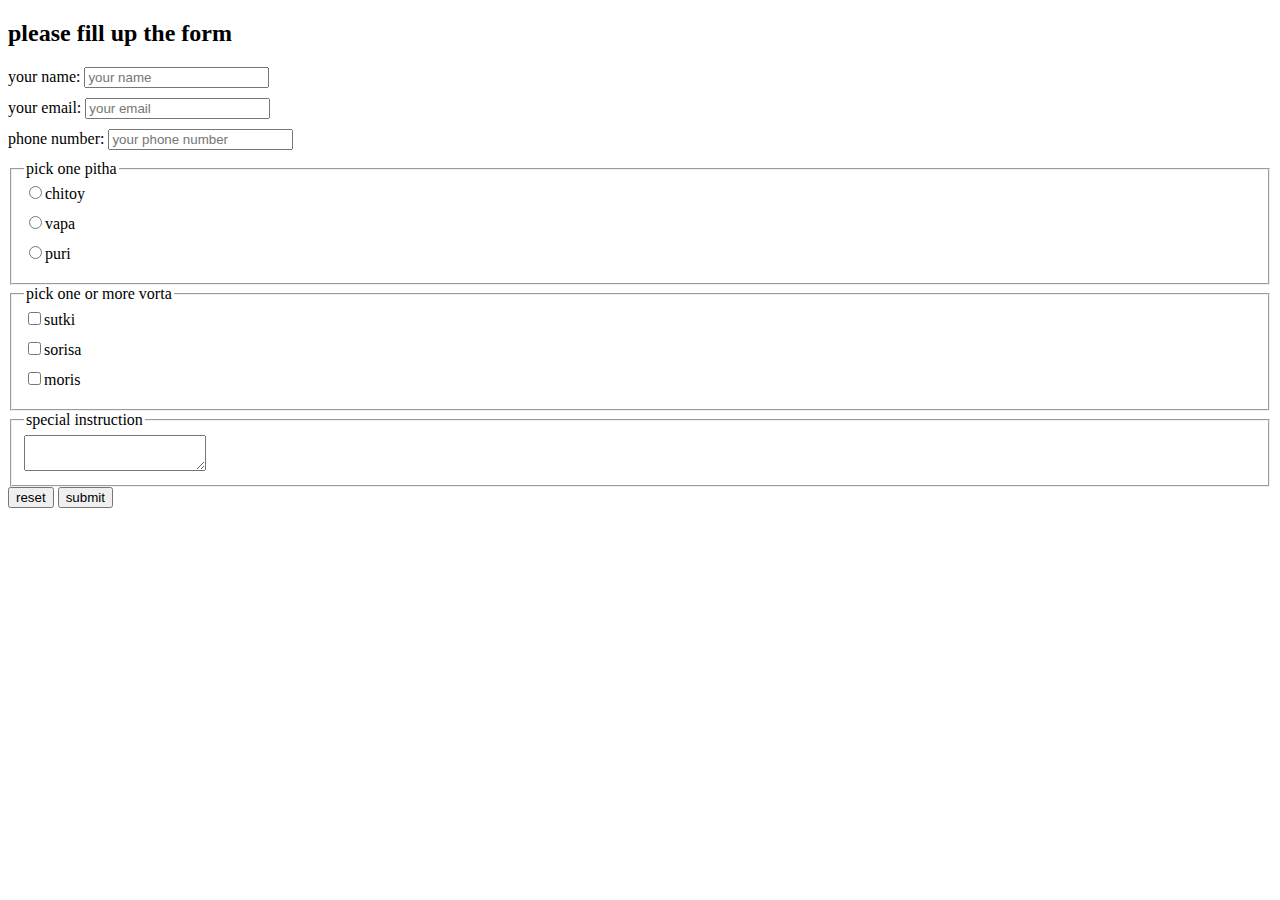
<file: form.html>
<!DOCTYPE html>
<html lang="en">
<head>
    <meta charset="UTF-8">
    <meta name="viewport" content="width=device-width, initial-scale=1.0">
    <title>form fillup</title>   
    <style>
        label{
            display: block;
            margin-bottom: 10px;
        }
    </style>
</head>
<body>
    <header>

    </header>
    <main>
        <section>
            <h2>please fill up the form</h2>
            <form>
                <label for="name">your name:
                    <input type="text" id="name" placeholder="your name">
                </label>
                <label for="email">your email:
                    <input type="text" id="email" placeholder="your email">
                </label>
                <label for="phone">phone number:
                    <input type="text" name="" id="phone" placeholder="your phone number">
                </label>
                <fieldset>
                    <legend>pick one pitha</legend>
                    <label for="chitoy">
                        <input type="radio" name="pitha" id="chitoy">chitoy
                    </label>
                    <label for="vapa">
                        <input type="radio" name="pitha" id="vapa">vapa
                    </label>
                    <label for="puri">
                        <input type="radio" name="pitha" id="puri">puri
                    </label>
                </fieldset>
                <fieldset>
                    <legend>pick one or more vorta</legend>
                    <label for="sutki">
                        <input type="checkbox" name="vorta" id="sutki">sutki
                    </label>
                        <label for="sorisa">
                            <input type="checkbox" name="vorta" id="sorisa">sorisa
                        </label>
                       <label for="moris">
                            <input type="checkbox" name="vorta" id="moris">moris
                        </label>
                </fieldset>
                <fieldset>
                    <legend>special instruction</legend>
                    <textarea name="" id=""></textarea>
                </fieldset>
                <input type="reset" value="reset">
                <input type="submit" value="submit">
            </form>
        </section>
    </main>
    <footer>

    </footer>
</body>
</html>
</file>
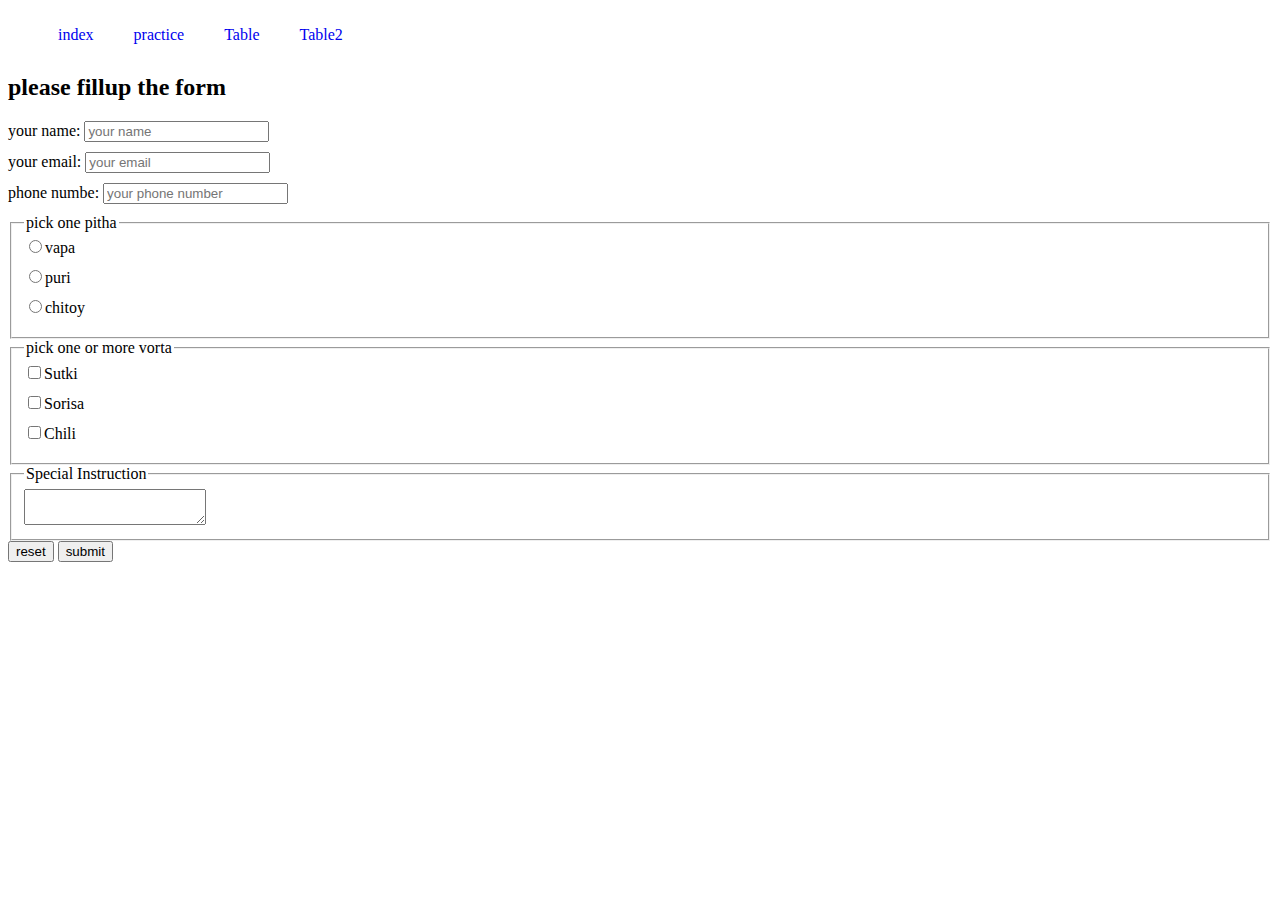
<file: practice.html>
<!DOCTYPE html>
<html lang="en">
<head>
    <meta charset="UTF-8">
    <meta name="viewport" content="width=device-width, initial-scale=1.0">
    <title>form fillup</title>
    <link rel="stylesheet" href="style/project.css">
    <style>
        label{
            display: block;
            margin-bottom: 10px;
        }
    </style>
</head>
<body>
    <header>
        <nav>
            <ul>
               <li><a href="index.html">index</a></li>
               <li><a href="practice.html">practice</a></li>
               <li><a href="table1.html">Table</a></li>
               <li>
                <a href="table2.html">Table2</a>
                <ul class="dropdown">
                    <li><a href="index.html">index</a></li>
                    <li><a href="practice.html">practice</a></li>
                    <li><a href="table1.html">Table</a></li>
                    <li><a href="table2.html">Table2</a></li>
                    <li><a href="table1.html">Table1
                    </a></li>
                 </ul>
            </li>
            </ul>
        </nav>
     </header>
    <main>
        <section>
            <h2>please fillup the form</h2>
            <form>
            <label for="name">your name:
                <input type="text" id="your name" placeholder="your name">
            </label>
            <label for="email">your email:
                <input type="text" id="email" placeholder="your email">
            </label>
            <label for="phone">phone numbe:
                <input type="text" id="phone" placeholder="your phone number">
            </label>
            <fieldset>
                <legend>pick one pitha</legend>
                   <label for="vapa">
                      <input type="radio" name="pitha" id="vapa">vapa
                   </label>
                   <label for="puri">
                       <input type="radio" name="pitha" id="puri">puri
                   </label>
                   <label for="chitoy">
                        <input type="radio" name="pitha" id="chitoy">chitoy
                   </label>
            </fieldset>
            <fieldset>
                <legend>pick one or more vorta</legend>
                <label for="sutki">
                    <input type="checkbox" name="vorta" id="sutki">Sutki
                </label>
                <label for="Sorisa">
                    <input type="checkbox" name="vorta" id="Sorisa">Sorisa
                </label>
                <label for="Chili">
                    <input type="checkbox" name="vorta" id="chili">Chili
                </label>
            </fieldset>
            <fieldset>
                <legend>Special Instruction</legend>
                <textarea name="" id=""></textarea>
            </fieldset>
            <input type="reset" value="reset">
            <input type="submit" value="submit">
        </form>
        </section>
    </main>
    <footer>
        
    </footer>
</body>
</html>
</file>
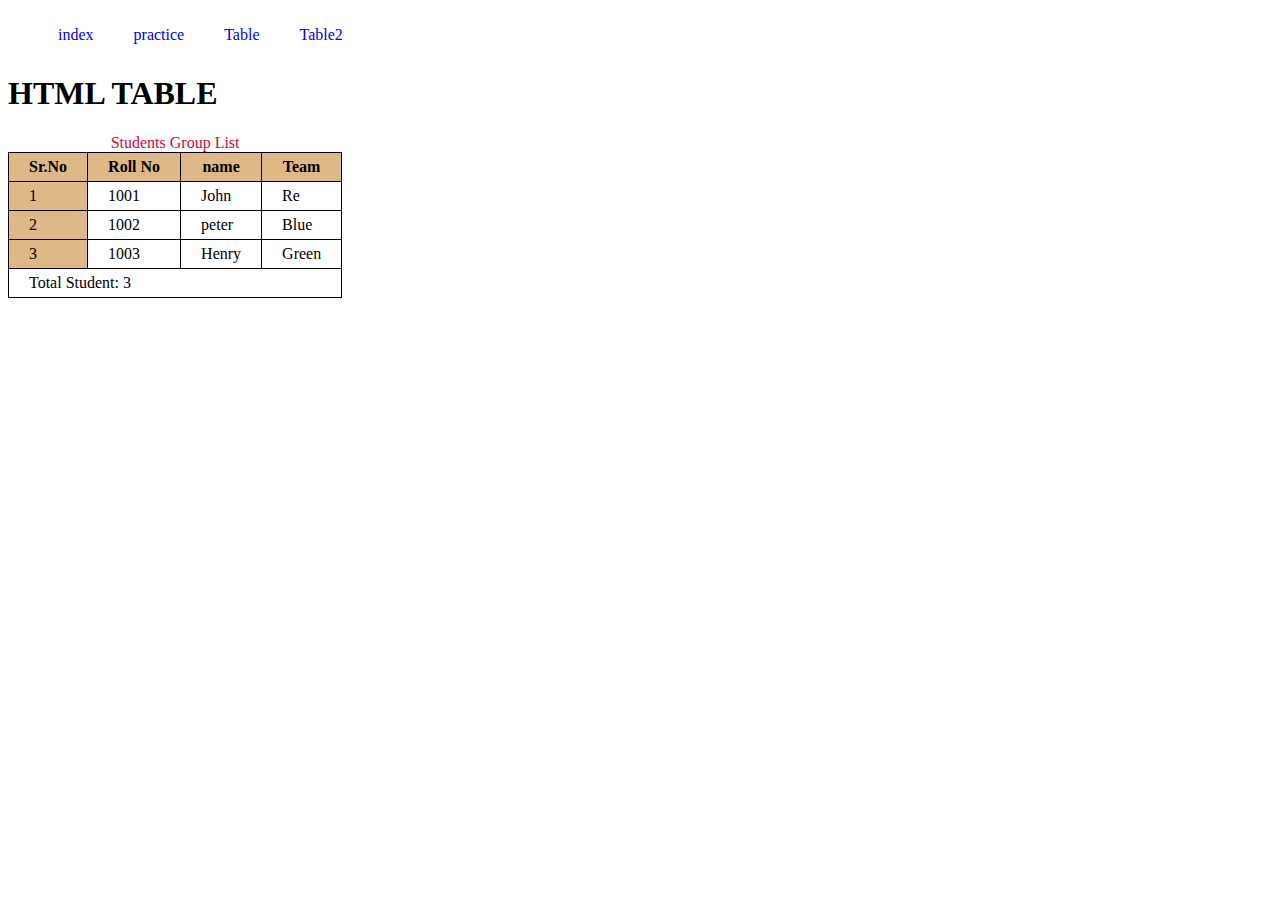
<file: table2.html>
<!DOCTYPE html>
<html lang="en">
<head>
    <meta charset="UTF-8">
    <meta name="viewport" content="width=device-width, initial-scale=1.0">
    <title>HTML TABLE</title>
    <link rel="stylesheet" href="style/project.css">
    <style>
        table{
            border-collapse: collapse;
        }
        td,th{
            border: 1px solid black;
            padding: 5px 20px;
            }
            th,{
                background-color: red;
            }
            .asdf{
                background-color: burlywood;
            }

    </style>
</head>
<body>
 <header>
    <nav>
        <ul>
           <li><a href="index.html">index</a></li>
           <li><a href="practice.html">practice</a></li>
           <li><a href="table1.html">Table</a></li>
           <li><a href="table2.html">Table2</a></li>
        </ul>
    </nav>
 </header>
    <h1>HTML TABLE</h1>
<main>
    <table>
        <caption style="color: rgb(207, 7, 63);">Students Group List</caption>
        <thead>
            <tr>
                <th class="asdf">Sr.No</th>
                <th class="asdf">Roll No</th>
                <th class="asdf">name</th>
                <th class="asdf">Team</th>
            </tr>

        </thead>
        <tbody>
             <tr>
                <td class="asdf">1</td>
                <td>1001</td>
                <td>John</td>
                <td>Re   <d</td>
             </tr>
             <tr>
                <td class="asdf">2</td>
                <td>1002</td>
                <td>peter</td>
                <td >Blue</td>
             </tr>
             <tr>
                <td class="asdf">3</td>
                <td>1003</td>
                <td>Henry</td>
                <td>Green</td>
             </tr>
        </tbody>
        <tfoot>
            <tr>
                <td colspan="4">Total Student: 3</td>
            </tr>

        </tfoot>
    </table>
</main>
</body>
</html>
</file>
<file: style/project.css>
header>nav>ul>li>a{
    display: inline;
    text-align: center;
   
}
nav>ul{
    display: flex;
    
}
nav li{
    list-style: none;
    margin-right: 20px;
    padding: 10px;
}
nav li:hover{
    background-color: rgba(239, 64, 0, 0.425);
}
nav ul a{
    text-decoration: none;
}
nav li .dropdown{
    display: none;
}

 nav li:hover > .dropdown{ 
         position: absolute;
         padding-left: 10px;
         display:block;
}
</file>
